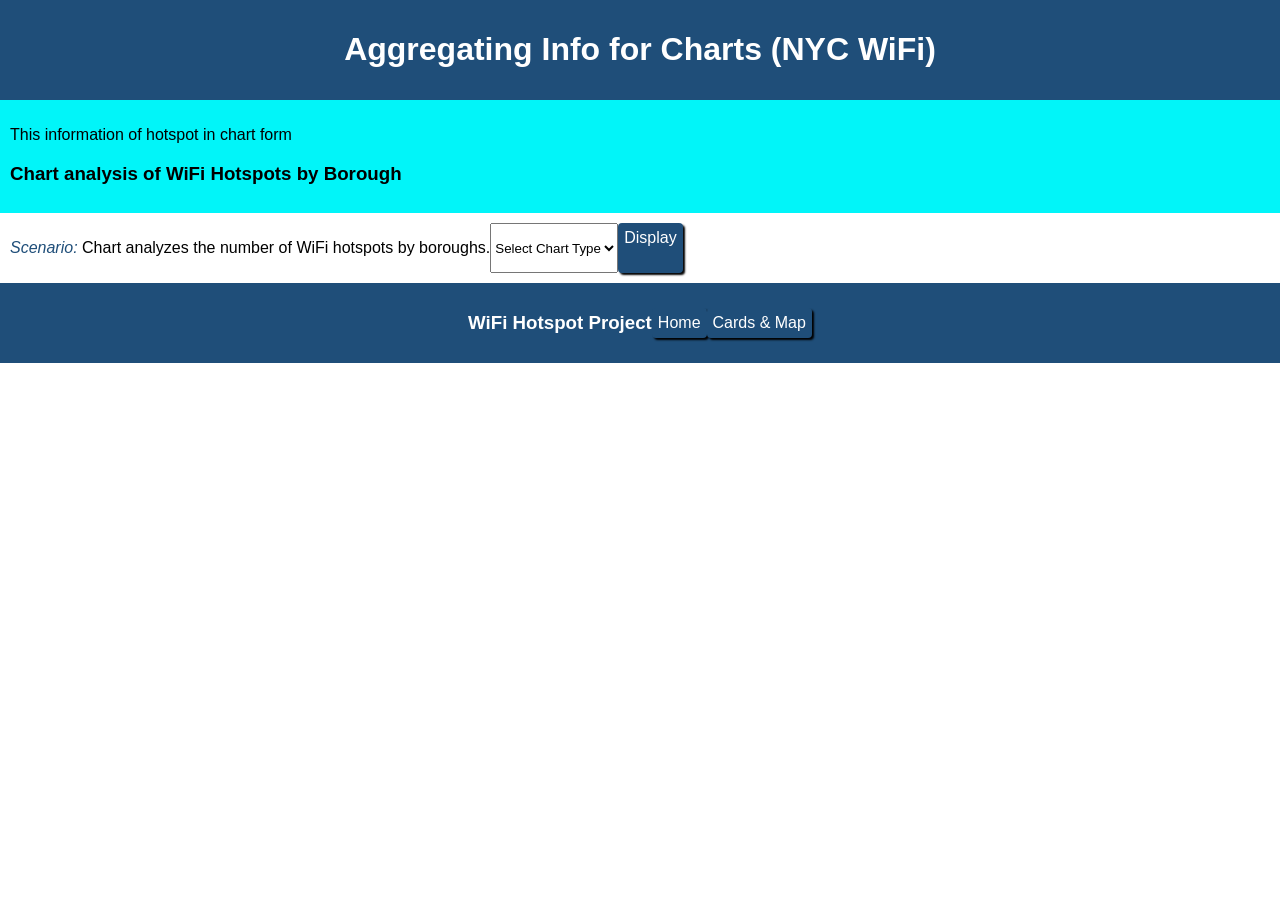
<file: WDLesson7_3Practical/analysis.html>
<!DOCTYPE html>
<html>
<head>
<meta charset="utf-8">
<meta name="viewport" content="width=device-width">

<title>NYC WiFi Charts</title>

<link href="style.css" rel="stylesheet" type="text/css">

<link href="c3.css" rel="stylesheet" type="text/css">
<script src="d3.js"></script>
<script src="c3.js"></script>

<script src="script.js"></script>
</head>

<body onload="init()">

<div id="banner" class="container center">
<h1>Aggregating Info for Charts (NYC WiFi)</h1>
</div>

<div class="container subbanner">
<div>
<p>
This information of hotspot in chart form
</p>

<h3>Chart analysis of WiFi Hotspots by Borough</h3>
</div>
</div>

<div class="container">

<p>
<span class="highlight">Scenario:</span>
Chart analyzes the number of WiFi hotspots by boroughs.
</p>

<select id="chartType">
<option value="">Select Chart Type</option>
<option value="line">Line</option>
<option value="bar">Bar</option>
<option value="pie">Pie</option>
<option value="donut">Donut</option>
</select>

<a class="button" onclick="wifiByBorough()">Display</a>

</div>

<div id="output"></div>

<div id="footer" class="container center">
<h3>WiFi Hotspot Project</h3>

<a class="button" href="index.html">Home</a>
<a class="button" href="card.html">Cards & Map</a>
</div>

</body>
</html>
</file>
<file: WDLesson7_3Practical/style.css>
html,body{
  margin:0 auto;
  font-family:Arial;
}

.container{
  display:flex;
  padding:10px;
}

.center{
  justify-content:center;
  align-items:center;
}

nav{
  background-color:darkslategray;
}

nav a{
  color:white;
  padding:10px;
  flex:1;
  text-decoration:none;
  text-align:center;
}

nav a:hover{
  color:lightgray;
}

.subbanner{
  background-color:rgb(1, 245, 249);
}

#banner{
  background-color:#1f4e79;
  color:white;
}

#footer{
  background-color:#1f4e79;
  color:white;
  /*position:fixed;*/
  left: 0;
  right: 0;
  bottom:0px;
}

.card{
  flex:1 0 250px;
  margin:10px;
  padding:10px;
  border:1px solid #444;
  text-align:center;
}

.highlight{
  font-style:italic;
  color:#1f4e79;
}

.heading{
  font-weight:bold;
}

.button{
  text-decoration:none;
  background-color:#1f4e79;
  color:white;
  border-radius:4px;
  padding:6px;
  box-shadow:2px 2px 2px black;
}

.button:hover{
  background-color:steelblue;
}

#output{
display:flex;
flex-direction:row;
}

#leftPanel{
width:60%;
display:flex;
flex-wrap:wrap;
}

#map{
width:40%;
height:600px;
}

.fit{
  width:150px;
  height:150px;
  object-fit:contain;
}

#result{
  background-color:lightgray;
  color:#1f4e79;
  max-width: 200px;
  font-size: 20px;
}

#leftPanel{
  width:100%;
  display:flex;
  flex-wrap:wrap;
}

#map{
width: 50%;
height: 600px;
}
</file>
<file: WDLesson7_3Practical/c3.css>
/*-- Chart --*/

.c3 svg {
  font: 10px sans-serif;
  -webkit-tap-highlight-color: rgba(0, 0, 0, 0);
}

.c3 path, .c3 line {
  fill: none;
  stroke: #000;
}

.c3 text {
  -webkit-user-select: none;
  -moz-user-select: none;
  user-select: none;
}

.c3-legend-item-tile,
.c3-xgrid-focus,
.c3-ygrid,
.c3-event-rect,
.c3-bars path {
  shape-rendering: crispEdges;
}

.c3-chart-arc path {
  stroke: #fff;
}

.c3-chart-arc rect {
  stroke: white;
  stroke-width: 1;
}

.c3-chart-arc text {
  fill: #fff;
  font-size: 13px;
}

/*-- Axis --*/
/*-- Grid --*/
.c3-grid line {
  stroke: #aaa;
}

.c3-grid text {
  fill: #aaa;
}

.c3-xgrid, .c3-ygrid {
  stroke-dasharray: 3 3;
}

/*-- Text on Chart --*/
.c3-text.c3-empty {
  fill: #808080;
  font-size: 2em;
}

/*-- Line --*/
.c3-line {
  stroke-width: 1px;
}

/*-- Point --*/
.c3-circle {
  fill: currentColor;
}

.c3-circle._expanded_ {
  stroke-width: 1px;
  stroke: white;
}

.c3-selected-circle {
  fill: white;
  stroke-width: 2px;
}

/*-- Bar --*/
.c3-bar {
  stroke-width: 0;
}

.c3-bar._expanded_ {
  fill-opacity: 1;
  fill-opacity: 0.75;
}

/*-- Focus --*/
.c3-target.c3-focused {
  opacity: 1;
}

.c3-target.c3-focused path.c3-line, .c3-target.c3-focused path.c3-step {
  stroke-width: 2px;
}

.c3-target.c3-defocused {
  opacity: 0.3 !important;
}

/*-- Region --*/
.c3-region {
  fill: steelblue;
  fill-opacity: 0.1;
}
.c3-region text {
  fill-opacity: 1;
}

/*-- Brush --*/
.c3-brush .extent {
  fill-opacity: 0.1;
}

/*-- Select - Drag --*/
/*-- Legend --*/
.c3-legend-item {
  font-size: 12px;
}

.c3-legend-item-hidden {
  opacity: 0.15;
}

.c3-legend-background {
  opacity: 0.75;
  fill: white;
  stroke: lightgray;
  stroke-width: 1;
}

/*-- Title --*/
.c3-title {
  font: 14px sans-serif;
}

/*-- Tooltip --*/
.c3-tooltip-container {
  z-index: 10;
}

.c3-tooltip {
  border-collapse: collapse;
  border-spacing: 0;
  background-color: #fff;
  empty-cells: show;
  -webkit-box-shadow: 7px 7px 12px -9px #777777;
  -moz-box-shadow: 7px 7px 12px -9px #777777;
  box-shadow: 7px 7px 12px -9px #777777;
  opacity: 0.9;
}

.c3-tooltip tr {
  border: 1px solid #CCC;
}

.c3-tooltip th {
  background-color: #aaa;
  font-size: 14px;
  padding: 2px 5px;
  text-align: left;
  color: #FFF;
}

.c3-tooltip td {
  font-size: 13px;
  padding: 3px 6px;
  background-color: #fff;
  border-left: 1px dotted #999;
}

.c3-tooltip td > span {
  display: inline-block;
  width: 10px;
  height: 10px;
  margin-right: 6px;
}

.c3-tooltip .value {
  text-align: right;
}

/*-- Area --*/
.c3-area {
  stroke-width: 0;
  opacity: 0.2;
}

/*-- Arc --*/
.c3-chart-arcs-title {
  dominant-baseline: middle;
  font-size: 1.3em;
}

.c3-chart-arcs .c3-chart-arcs-background {
  fill: #e0e0e0;
  stroke: #FFF;
}

.c3-chart-arcs .c3-chart-arcs-gauge-unit {
  fill: #000;
  font-size: 16px;
}

.c3-chart-arcs .c3-chart-arcs-gauge-max {
  fill: #777;
}

.c3-chart-arcs .c3-chart-arcs-gauge-min {
  fill: #777;
}

.c3-chart-arc .c3-gauge-value {
  fill: #000;
  /*  font-size: 28px !important;*/
}

.c3-chart-arc.c3-target g path {
  opacity: 1;
}

.c3-chart-arc.c3-target.c3-focused g path {
  opacity: 1;
}

/*-- Zoom --*/
.c3-drag-zoom.enabled {
  pointer-events: all !important;
  visibility: visible;
}

.c3-drag-zoom.disabled {
  pointer-events: none !important;
  visibility: hidden;
}

.c3-drag-zoom .extent {
  fill-opacity: 0.1;
}
</file>
